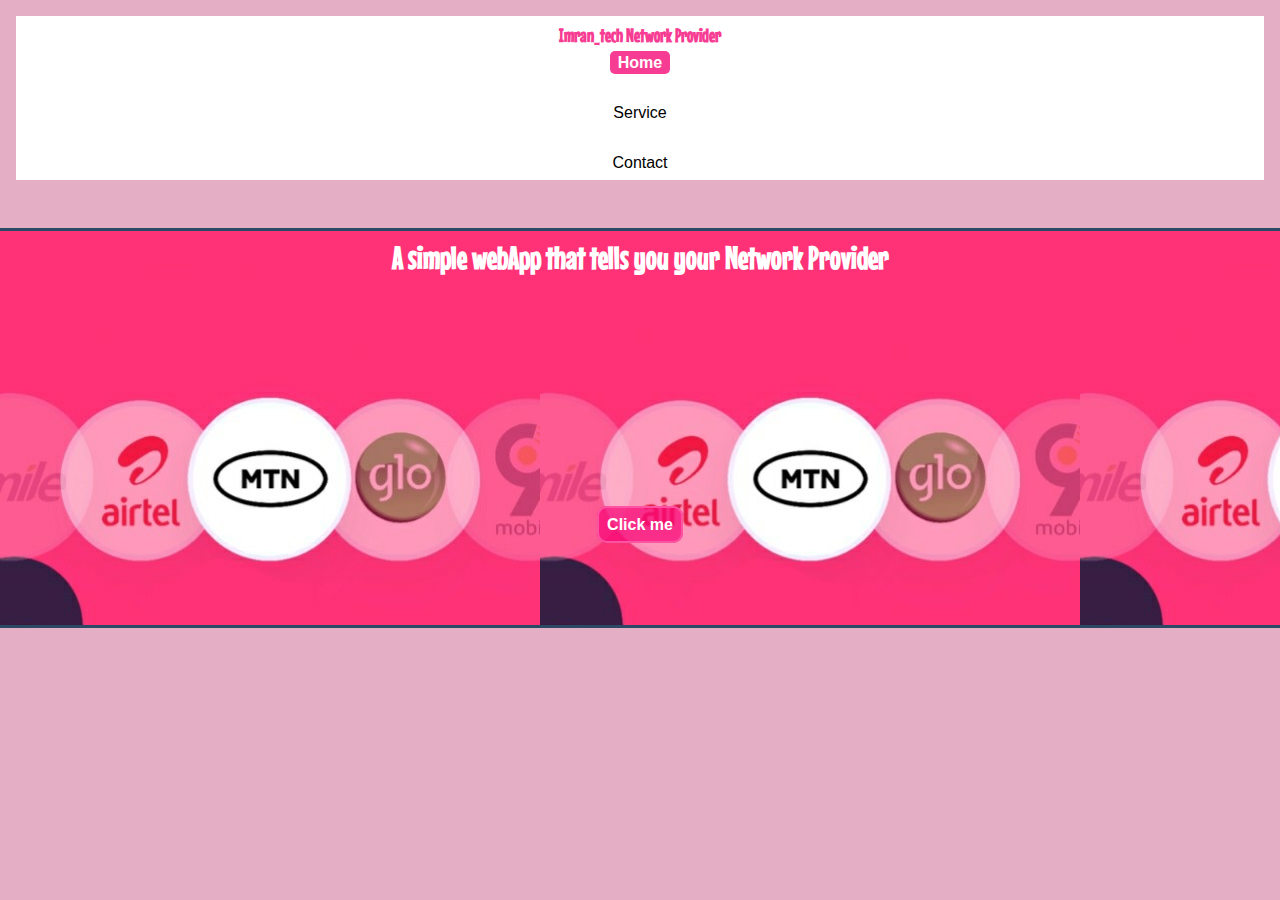
<file: index.html>
<!DOCTYPE html>
<html lang="en">
<head>
    <meta name="viewport" content="width = device-width initial-scale = 1.0">
    <meta http-equiv="content-type" content="text/html; charset=utf-8" />
    <link rel="stylesheet" href="style.css" type="text/css" media="all" />
    <link rel="preconnect" href="https://fonts.googleapis.com">
    <link rel="preconnect" href="https://fonts.gstatic.com" crossorigin>
    <link href="https://fonts.googleapis.com/css2?family=Mouse+Memoirs&display=swap" rel="stylesheet">
    <link href="https://fonts.googleapis.com/css2?family=Oleo+Script+Swash+Caps&display=swap" rel="stylesheet">
    
    <title>Phonie Challenge</title>
</head>
<body id="body-home">
    <header>
        <h3>Imran_tech Network Provider</h3>
        <nav>
            <ul>
                <li><a href="#" id="current-page">Home</a></li>
                <li id="serv"><a href="service.html" >Service</a></li>
                <li><a href="contact.html">Contact</a></li>
            </ul>
        </nav>
    </header>

    <main id="main-home">
        <h1>A simple webApp that tells you your Network Provider</h1>

        <a href="service.html">Click me</a>
    </main>
</body>
</html>
</file>
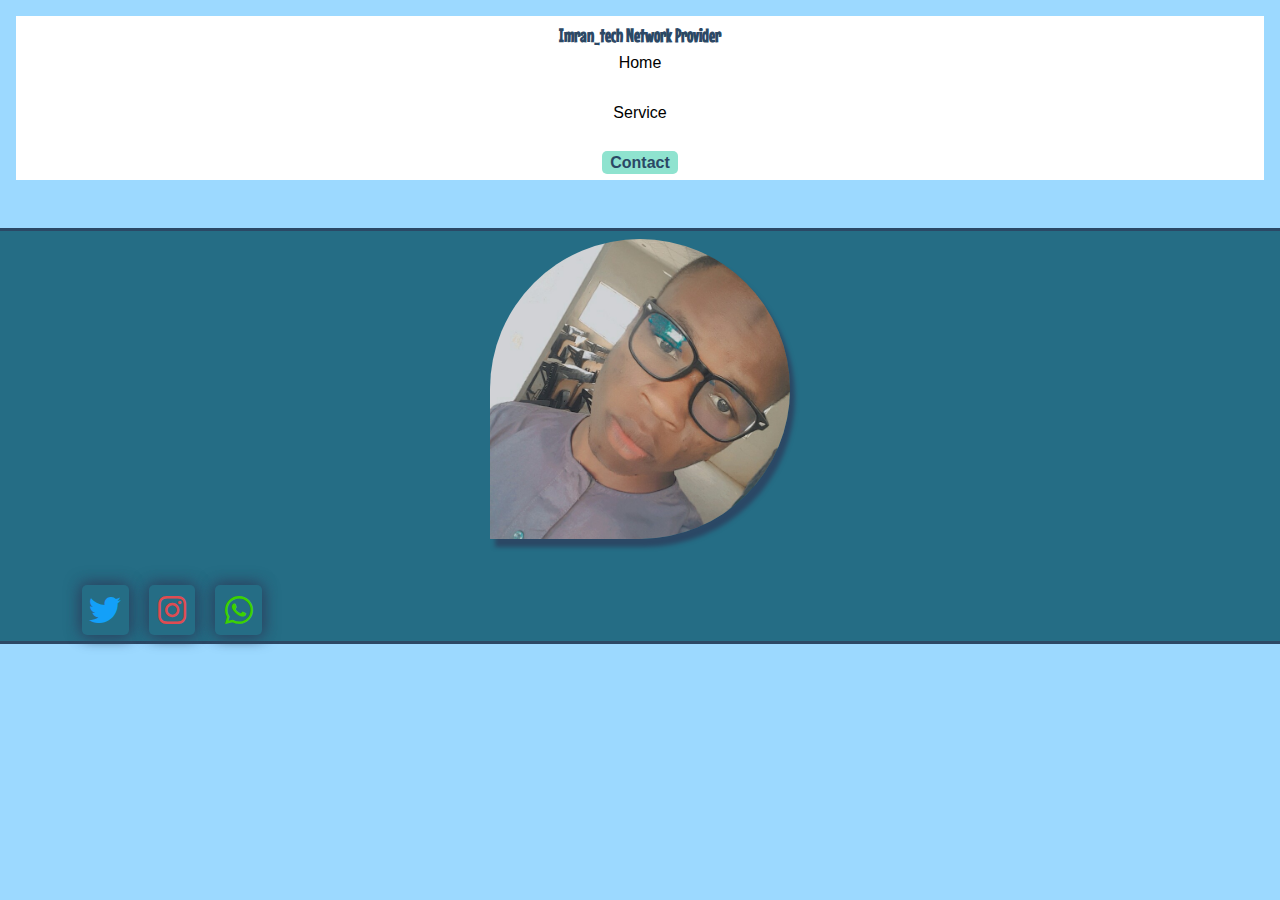
<file: contact.html>
<!DOCTYPE html>
<html lang="en">
<head>
    <meta name="viewport" content="width = device-width initial-scale = 1.0">
    <meta http-equiv="content-type" content="text/html; charset=utf-8" />
    <link rel="stylesheet" href="style.css" type="text/css" media="all" />
    <link rel="preconnect" href="https://fonts.googleapis.com">
    <link rel="preconnect" href="https://fonts.gstatic.com" crossorigin>
    <link href="https://fonts.googleapis.com/css2?family=Mouse+Memoirs&display=swap" rel="stylesheet">
    <link href="https://fonts.googleapis.com/css2?family=Oleo+Script+Swash+Caps&display=swap" rel="stylesheet">
    <link rel="stylesheet" href="css/all.min.css" type="text/css" media="all" />
    
    <title>Contact</title>
</head>
<body>
    <header>
        <h3>Imran_tech Network Provider</h3>
        <nav>
            <ul>
                <li><a href="index.html">Home</a></li>
                <li id="serv"><a href="service.html" >Service</a></li>
                <li><a href="#" id="current-page">Contact</a></li>
            </ul>
        </nav>
    </header>

    <main id="contact">
        <img src="Imran.jpg" alt="">
        <div id="social">
            <a href="https://twitter.com/am_Imran943"><i class="fa-brands fa-twitter" style="color:#13A0F9"></i></a>
            <a href="#"><i class="fa-brands fa-instagram" style="color:#DE4C52"></i></a>
            <a href="http://api.whatsapp.com/send?phone=2349064859298"><i class="fa-brands fa-whatsapp" style="color:#3DD200"></i></a>
        </div>
    </main>
</body>
</html>
</file>
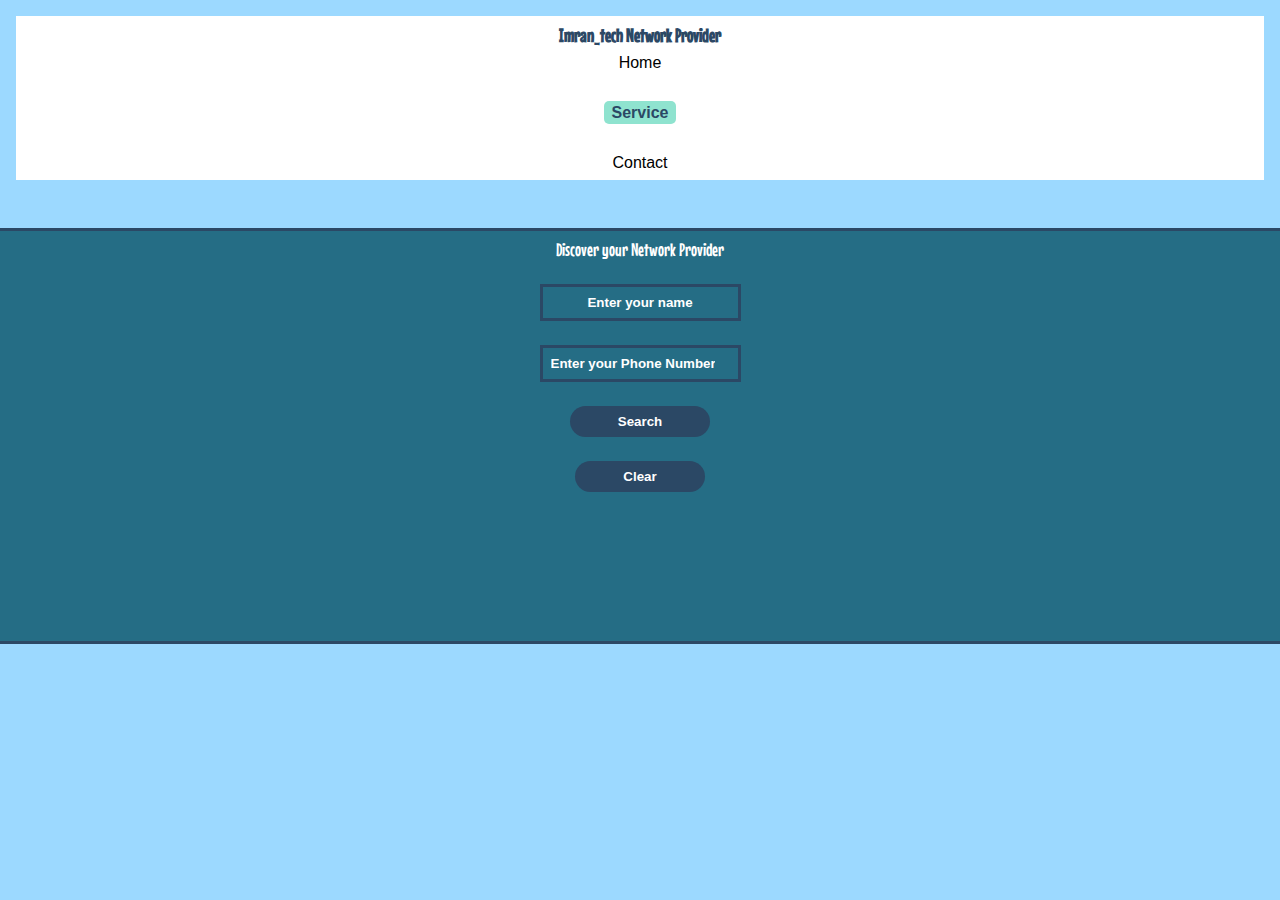
<file: service.html>
<!DOCTYPE html>
<html>
    <head>
        <meta name="viewport" content="width = device-width initial-scale = 1.0">
        <meta http-equiv="content-type" content="text/html; charset=utf-8" />
        <title>Service Provider</title>
        <link rel="stylesheet" href="style.css" type="text/css" media="all" />
        <link rel="preconnect" href="https://fonts.googleapis.com">
        <link rel="preconnect" href="https://fonts.gstatic.com" crossorigin>
        <link href="https://fonts.googleapis.com/css2?family=Mouse+Memoirs&display=swap" rel="stylesheet">
        <link href="https://fonts.googleapis.com/css2?family=Oleo+Script+Swash+Caps&display=swap" rel="stylesheet">
        
    </head>
    <body>
        <header>
            <h3>Imran_tech Network Provider</h3>
            <nav>
                <ul>
                    <li><a href="index.html">Home</a></li>
                    <li id="serv"><a href="#" id="current-page">Service</a></li>
                    <li><a href="contact.html">Contact</a></li>
                </ul>
            </nav>
        </header>
        
        <main>
            <p>Discover your Network Provider</p>
            <form >
                <input type="text" name="name" id="name" value="" placeholder="Enter your name"/>
                <input type="number" name="phone" id="phone" value="" placeholder="Enter your Phone Number ☎️"/>
            
                <button type="button" id="search-btn" onclick="mtn(); airtel(); glo(); nineMobile()">Search</button>
                <button id="clear-btn" type="reset" >Clear</button>
            </form>
            
            <div id="mssg"></div>
            
        </main>

        <script src="main.js"></script>
    </body>
</html>
</file>
<file: style.css>
*{
    padding: 0;
    margin: 0;
    box-sizing: border-box;
}

body{
    background: #9CD9FF;
    font-family: Arial;
}

header{
    background: #fff;
    margin: 1rem;
    padding: 0.5rem;
    text-align: center;
}

h3{
    margin-bottom: 0.5rem;
    color: #2B4865;
    font-family: 'Mouse Memoirs';
}

ul{
    list-style: none;
}

#serv{
    margin: 2rem;
}

a{
    text-decoration: none;
    color: rgb(0,0,0);
}

li a:hover{
    transition: 0.5s;
    padding: 0.2rem 0.5rem;
    background: #8FE3CF;
    border-radius: 5px;
    color: #2B4865;
    font-weight: bold;
}

#current-page{
    padding: 0.2rem 0.5rem;
    background: #8FE3CF;
    border-radius: 5px;
    color: #2B4865;
    font-weight: bold;
}

main{
    margin: 3rem 0;
    padding: 0.5rem;
    background: #256D85;
    text-align: center;
    border-top: 3px solid #2B4865;
    border-bottom: 3px solid #2B4865;
    height: 26rem;
    color: #fff;
}

#main-home{
    margin: 3rem 0;
    padding: 0.5rem;
    background: url("bg.jpg");
    text-align: center;
    border-top: 3px solid #2B4865;
    border-bottom: 3px solid #2B4865;
    height: 25rem;
    color: #fff;
}

input{
    cursor: pointer;
    display: block;
    margin: 1.5rem auto;
    padding: 0.5rem;
    text-align: center;
    font-weight: bold;
    border: 3px solid #2B4865;
    background: #256D85;
    color: #fff;
    outline: none;
}

button{
    cursor: pointer;
    display: block;
    margin: 1.5rem auto;
    padding: 0.5rem 3rem;
    background: #2B4865;
    color: #fff;
    border: none;
    border-radius: 20px;
    font-weight: bold;
    outline: none;
}

::placeholder{
    color: #fff;
}

#mssg{
    width: 100%;
    
}

#mssg img{
    width: 50px;
    height: 50px;
}

p{
    font-family: 'Mouse Memoirs', cursive;
    font-size: large;
}

p>span{
    color: rgb(54, 255, 47);
}

h1{
    font-family: 'Mouse Memoirs';
    margin-bottom: 15rem;
}

#body-home{
    background: #E4AEC5;
}

#body-home #current-page{
    background: #F73D93;
    color: #fff;
}

#body-home h3{
    color: #F73D93;
}

#body-home li a:hover{
    background: #F73D93;
    color: #fff;
}

#main-home a{
    background: #f80979be;
    color: #fff;
    font-weight: bold;
    padding: 0.5rem;
    border: 2px solid #fd53a3;
    border-radius: 10px;
}

#contact img{
    width: 300px;
    height: 300px;
    border-radius: 50% 50% 50% 0;
    margin-bottom: 2rem;
    object-fit: cover;
    box-shadow: 5px 8px 4px #2B4865;
}

#social{
    margin-left: 4rem;
    width: 200px;
    display: flex;
}

#social a{
    width: 25%;
    font-size: 2rem;
    height: 50px;
    display: flex;
    align-items: center;
    justify-content: center;
    align-content: center;
    text-decoration: none;
    border-radius: 5px;
    background-color: #256D85;
    margin: 10px;
    padding: 5px;
    transition: 0.4s;
    box-shadow: 2px 2px 15px #2B4865, -2px -2px 15px #2B4865;
}

#social a:hover{
    transform: translateY(-10px); 
}
</file>
